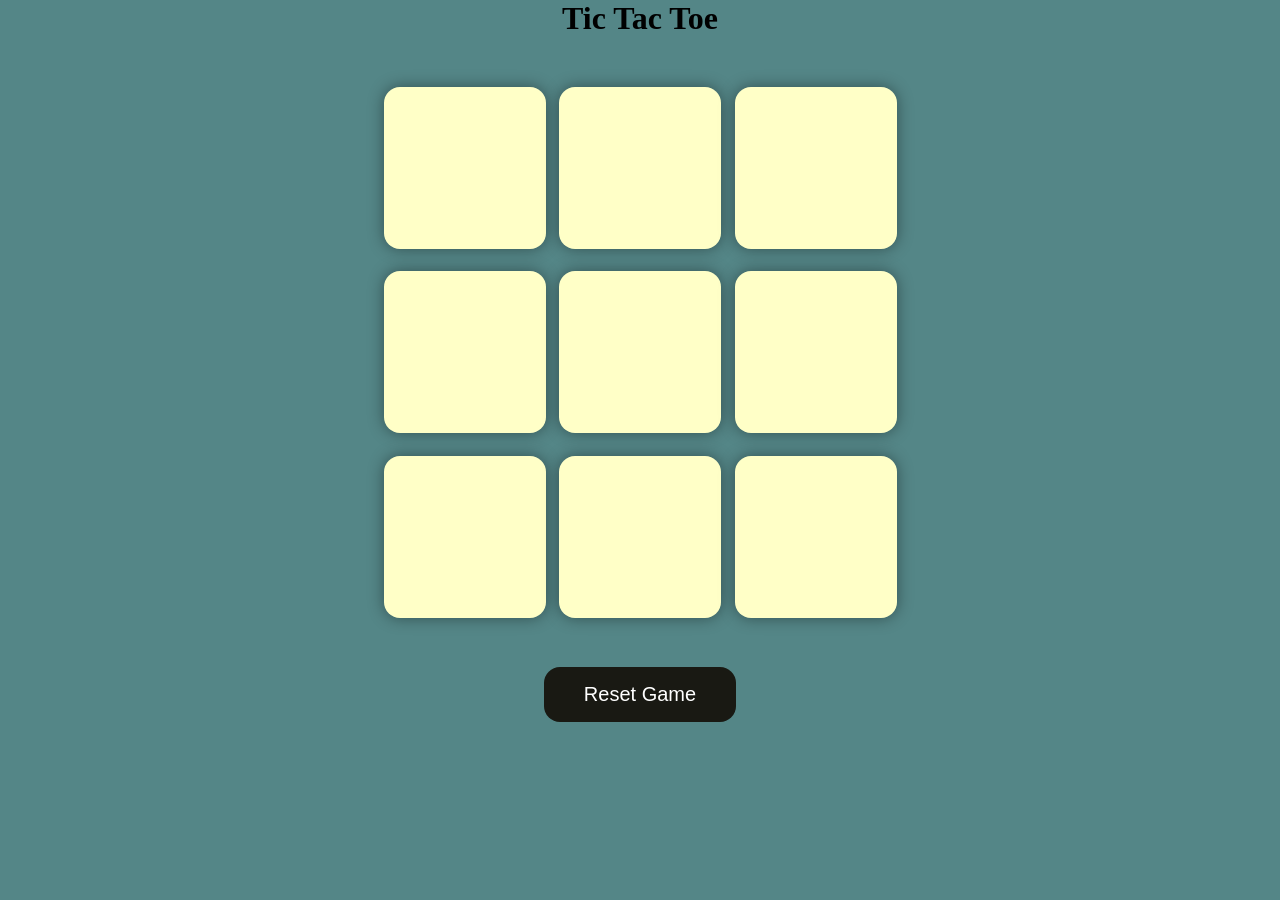
<file: index.html>
<!DOCTYPE html>
<html lang="en">
<head>
    <meta charset="UTF-8">
    <meta name="viewport" content="width=device-width, initial-scale=1.0">
    <title>Tic-Tac-toe</title>
    <link rel="stylesheet" href="style.css">
</head>
<body>
    <div class="msg-container hide">
        <p id="msg">Winner!!</p>
        <div id="new-btn">New Game</div>
    </div>
    <main>
        <h1>Tic Tac Toe</h1>
        <div class="container">
            <div class="game">
              <button class="box"></button>
              <button class="box"></button>
              <button class="box"></button>
              <button class="box"></button>
              <button class="box"></button>
              <button class="box"></button>
              <button class="box"></button>
              <button class="box"></button>
              <button class="box"></button>
            </div>
        </div>
        <button id="reset-btn">Reset Game</button>
        <script src="app.js"></script>
    </main>
</body>
</html>
</file>
<file: style.css>
*{
    margin: 0;
    padding: 0;
}

body{
    background-color : #548687; 
    text-align: center;
}
.container{
    height: 70vh;
    display: flex;
    justify-content: center;
    align-items: center;
}
.game{
    height: 60vmin;
    width: 60vmin;
    display: flex;
    flex-wrap: wrap;
    justify-content: center;
    align-items: center;
    gap: 1.5vmin;
}
.box{
    height: 18vmin;
    width: 18vmin;
    border-radius: 1rem;
    border: none;
    box-shadow: 0 0 1rem rgba(0,0,0,0.4);
    font-size: 8vmin;
    color: #b0413e;
    background-color: #ffffc7;
}
#reset-btn{
    padding: 1rem;
    font-size: 1.25rem;
    background-color: #191913;
    color: white;
    border-radius: 1rem;
    border: none;
    width: 12rem;
}
#new-btn{
    padding: 1rem;
    font-size: 1.25rem;
    background-color: #191913;
    color: white;
    border-radius: 1rem;
    border: none;
    width: 12rem;
}
#msg{
    color: #ffffc7;
    font-size: 5vmin;
}
.msg-container{
    height: 100vmin;
    display: flex;
    flex-direction: column;
    justify-content: center;
    align-items: center;
    gap: 2rem;
}
.hide{
    display: none;
}
.O-color{
    color: #b0413e;
}
.X-color{
    color:#3EADB0;
}
</file>
<file: styleee.css>
*{
    margin: 0;
    padding: 0;
}

body{
    background-color : #548687; 
    text-align: center;
}
.container{
    height: 70vh;
    display: flex;
    justify-content: center;
    align-items: center;
}
.game{
    height: 60vmin;
    width: 60vmin;
    display: flex;
    flex-wrap: wrap;
    justify-content: center;
    align-items: center;
    gap: 1.5vmin;
}
.box{
    height: 18vmin;
    width: 18vmin;
    border-radius: 1rem;
    border: none;
    box-shadow: 0 0 1rem rgba(0,0,0,0.4);
    font-size: 8vmin;
    color: #b0413e;
    background-color: #ffffc7;
}
#reset-btn{
    padding: 1rem;
    font-size: 1.25rem;
    background-color: #191913;
    color: white;
    border-radius: 1rem;
    border: none;
    width: 12rem;
}
#new-btn{
    padding: 1rem;
    font-size: 1.25rem;
    background-color: #191913;
    color: white;
    border-radius: 1rem;
    border: none;
    width: 12rem;
}
#msg{
    color: #ffffc7;
    font-size: 5vmin;
}
.msg-container{
    height: 100vmin;
    display: flex;
    flex-direction: column;
    justify-content: center;
    align-items: center;
    gap: 2rem;
}
.hide{
    display: none;
}
.O-color{
    color: #b0413e;
}
.X-color{
    color:#3EADB0;
}
</file>
